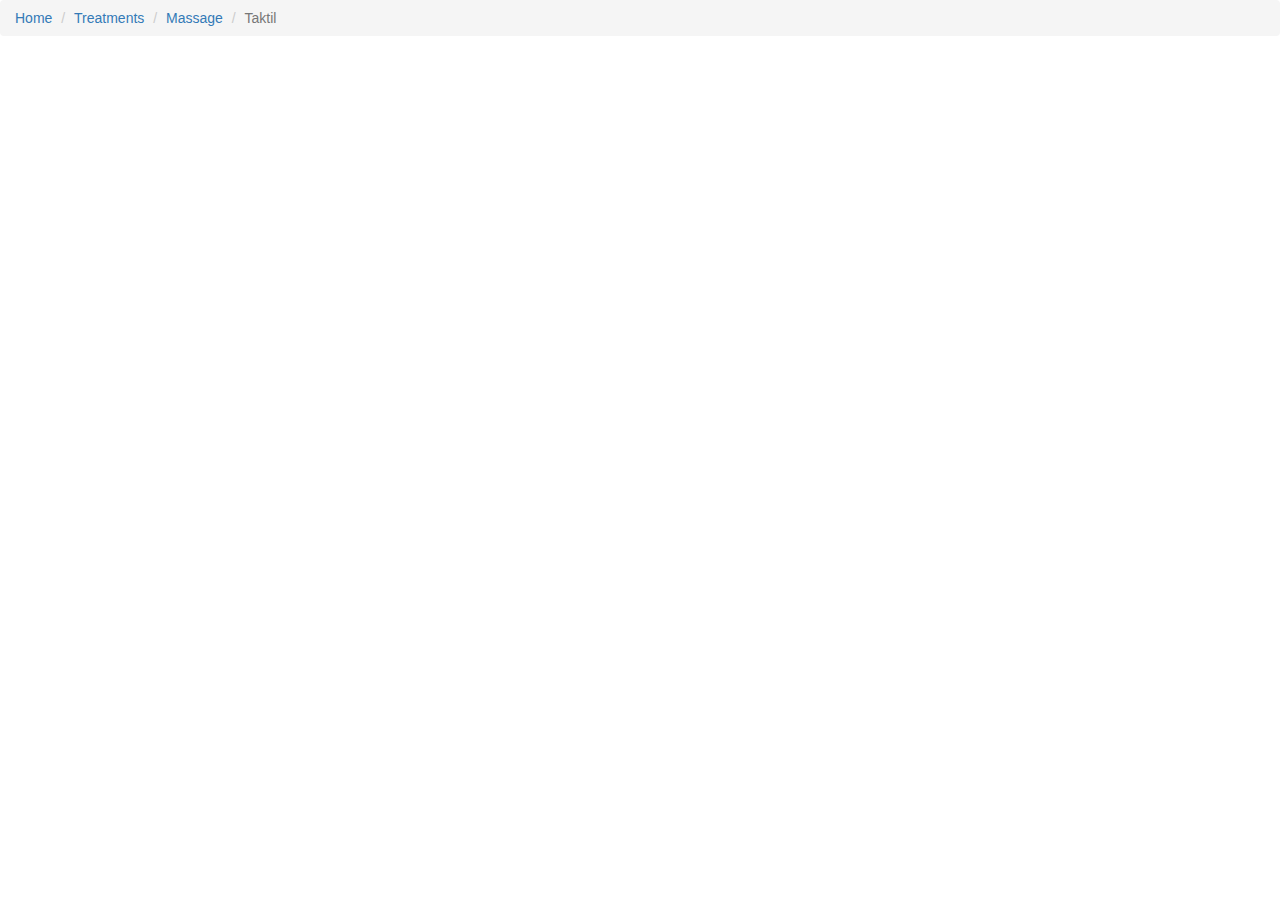
<file: breadcrumbs.html>
<!doctype html>
<html lang="en">
<head>
    <link rel="stylesheet" href="css/bootstrap.min.css">
    <link rel="stylesheet" href="css/bootstrap-theme.min.css">
    <meta charset="UTF-8">
    <meta name="viewport"
          content="width=device-width, user-scalable=no, initial-scale=1.0, maximum-scale=1.0, minimum-scale=1.0">
    <meta http-equiv="X-UA-Compatible" content="ie=edge">
    <title>Document</title>
</head>
<body>

<ol class="breadcrumb">
<li><a href="#">Home</a></li>
    <li><a href="#">Treatments</a></li>
    <li><a href="#">Massage</a></li>
    <li class="active">Taktil</li>


</ol>

</body>
</html>
</file>
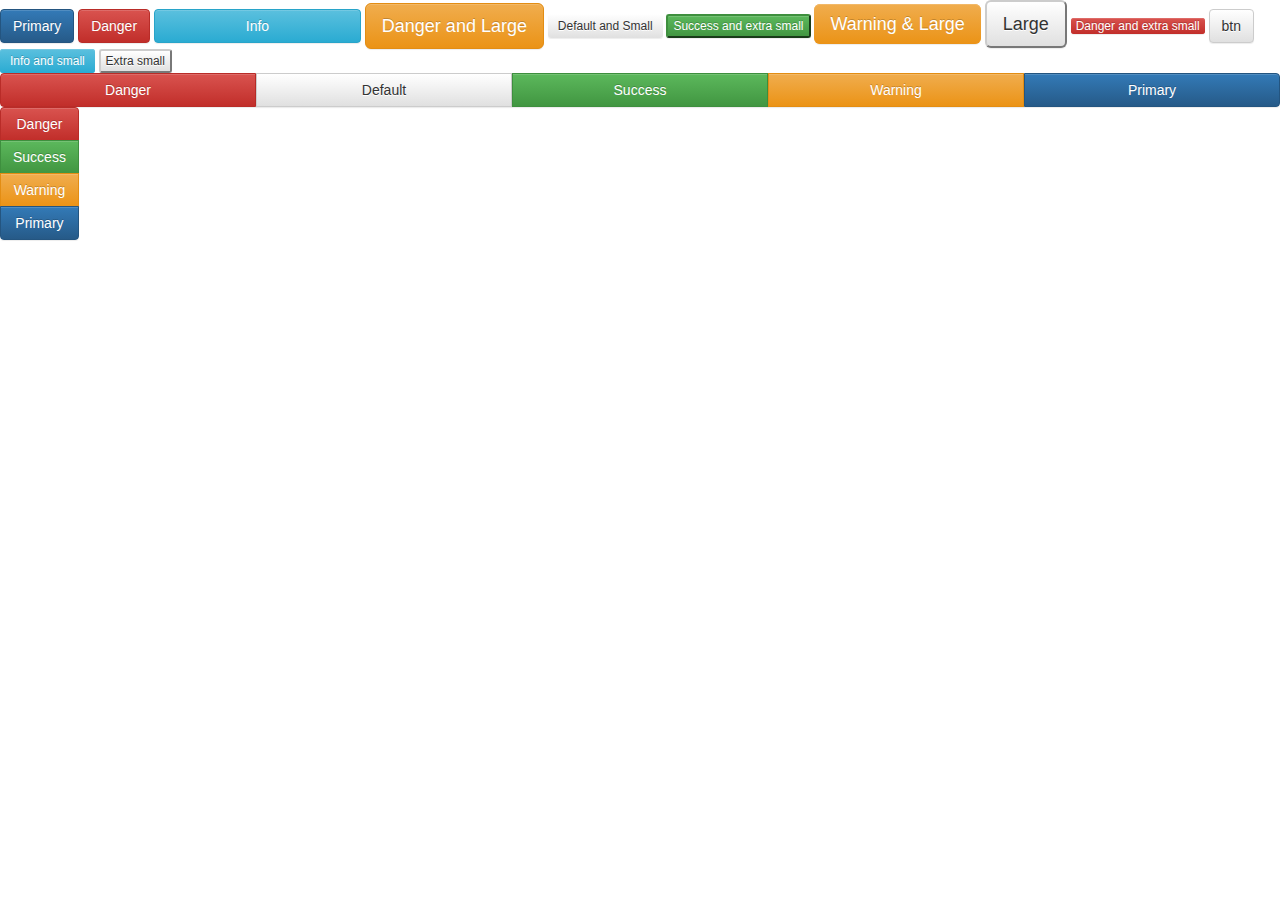
<file: buttons.html>
<!doctype html>
<html lang="en">
<head>
    <link rel="stylesheet" href="css/bootstrap.min.css">
    <link rel="stylesheet" href="css/bootstrap-theme.min.css">
    <meta charset="UTF-8">
    <meta name="viewport"
          content="width=device-width, user-scalable=no, initial-scale=1.0, maximum-scale=1.0, minimum-scale=1.0">
    <meta http-equiv="X-UA-Compatible" content="ie=edge">
    <title>Document</title>
</head>
<body>

<a class="btn btn-primary" href="#">Primary</a>

<button class="btn btn-danger">Danger</button>
<input class="btn btn-info" value="Info"></input>

<button class="btn btn-warning btn-lg">Danger and Large</button>

<a class="btn-default btn-sm">Default and Small</a>

<button class="btn-success btn-xs">Success and extra small</button>

<a class="btn-warning btn-lg">Warning & Large</a>

<button class="btn-default btn-lg">Large</button>
<a class="btn-danger btn-xs">Danger and extra small</a>

<button class="btn-default btn">btn</button>

<a class="btn-info btn-sm">Info and small</a>

<button class="btn-default btn-xs">Extra small</button>


<div class="btn-group-justified btn-group">
<div class="btn-group">
    <button class=" btn btn-danger">Danger</button></div>

    <div class="btn-group">
        <button class="btn btn-default">Default</button></div>
    <div class="btn-group">
        <button class="btn btn-success">Success</button></div>
    <div class="btn-group">
        <button class=" btn btn-warning">Warning</button></div>
    <div class="btn-group">
        <button class=" btn btn-primary">Primary</button></div>



</div>

<div class="btn-group-vertical">

    <button class=" btn btn-danger">Danger</button>

    <button class="btn btn-success">Success</button>

    <button class=" btn btn-warning">Warning</button>

    <button class=" btn btn-primary">Primary</button
</div>

</body>
</html>
</file>
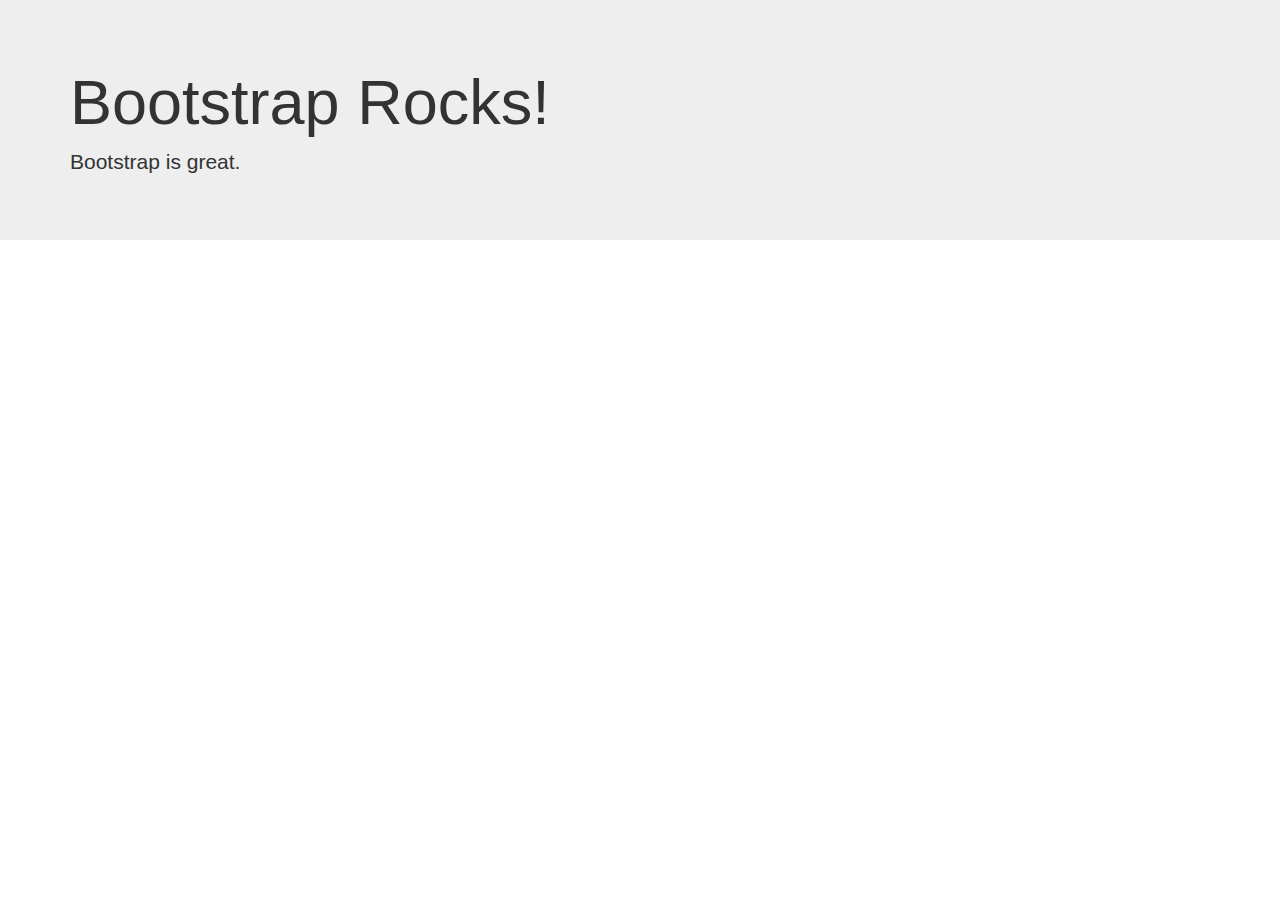
<file: jumbotron.html>
<!doctype html>
<html lang="en">
<head>
    <link rel="stylesheet" href="css/bootstrap.min.css">
    <link rel="stylesheet" href="css/bootstrap-theme.min.css">
    <meta charset="UTF-8">
    <meta name="viewport"
          content="width=device-width, user-scalable=no, initial-scale=1.0, maximum-scale=1.0, minimum-scale=1.0">
    <meta http-equiv="X-UA-Compatible" content="ie=edge">
    <title>Document</title>
</head>
<body>
<div class="jumbotron">

    <div class="container">

        <h1>Bootstrap Rocks!</h1>
        <p>Bootstrap is great.</p>
    </div>
</div>


</body>
</html>
</file>
